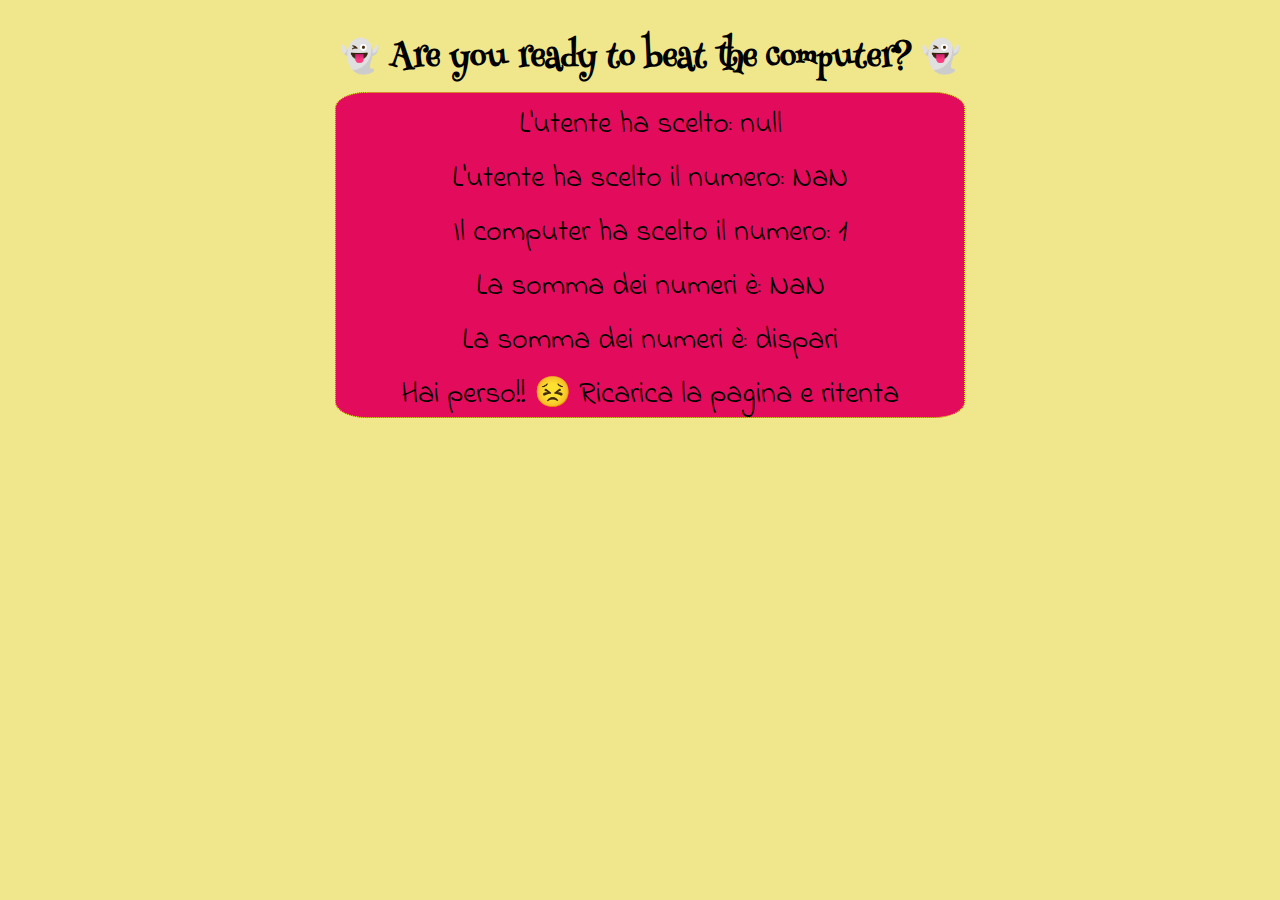
<file: pari-e-dispari/index.html>
<!DOCTYPE html>
<html lang="en" dir="ltr">
  <head>
    <meta charset="utf-8">
    <title>Pari o dispari</title>
    <meta name="viewport" content="width=device-width, initial-scale=1.0 ">
    <link href="https://fonts.googleapis.com/css2?family=Henny+Penny&display=swap" rel="stylesheet">
    <link href="https://fonts.googleapis.com/css2?family=Indie+Flower&display=swap" rel="stylesheet">
    <link rel="stylesheet" href="css/style.css">
  </head>
  <body>

    <div class="container">

      <h1>&#128123; Are you ready to beat the computer? &#128123;</h1>

      <div class="container2">

          <p id="utenteScelta"></p>
          <p id="utenteNumero"></p>
          <p id="computerNumero"></p>
          <p id="numeriSomma"></p>
          <p id="pariDispari"></p>
          <p id="vincitore"></p>

      </div>

    </div>

    <script type="text/javascript" src="js/script.js">

    </script>

  </body>
</html>
</file>
<file: pari-e-dispari/css/style.css>
*{
  margin: 10px 0 0 0;
  padding: 0;
  box-sizing: border-box;
}

body{
  background-color: #F0E68C;
}

.container{
  display: flex;
  align-items: center;
  justify-content: center;
  flex-direction: column;
  width: 100%;
  height: 100%;
  color: black;
  padding-left: 20px;
}

h1 {
  font-family: 'Henny Penny', cursive;
}

.container2{
  border: 1px dotted #CCFF00;
  border-radius: 5%;
  align-self: center;
  width: 50%;
  text-align: center;
  background-color: #E30B5C;
  font-family: 'Indie Flower', cursive;
  margin-top: 4px;
  font-size: 30px;
}
</file>
